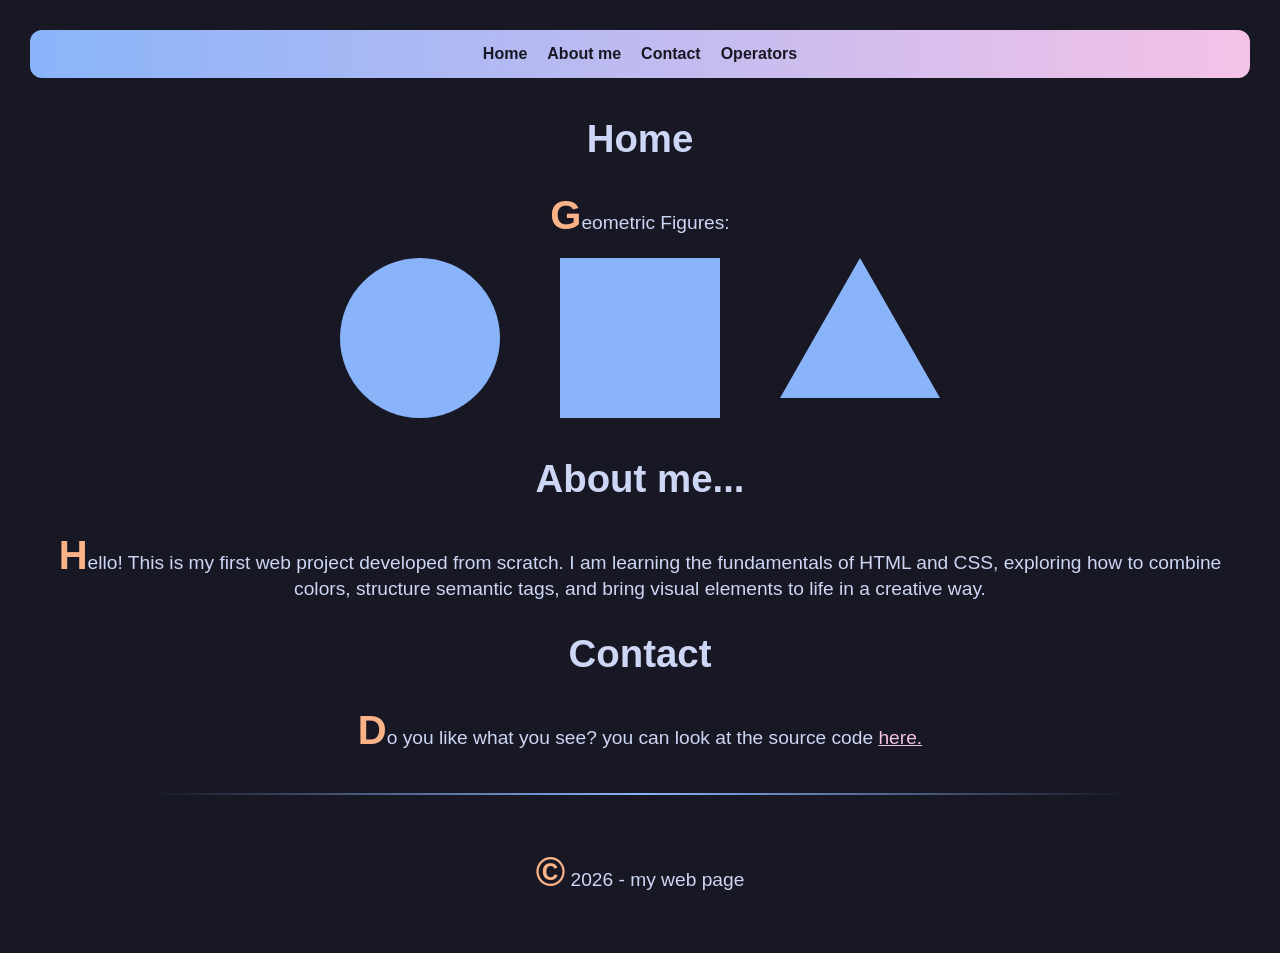
<file: first-assignment/index.html>
<!DOCTYPE html>
<html lang="en">
<head>
    <meta charset="UTF-8">
    <meta name="viewport" content="width=device-width, initial-scale=1.0">
    <title>Module 1 Laboratory</title>
    <link rel="stylesheet" href="styles.css">
</head>
<body>
  <!-- Header and nav -->
  <header>
    <nav>
      <ul>
        <li><a href="#home">Home</a></li>
        <li><a href="#about-me">About me</a></li>
        <li><a href="#contact">Contact</a></li>
        <li><a href="operators.html">Operators</a></li>
      </ul>
    </nav>
  </header>

  <!-- Main content -->
  <main>
    <section id="home">
      <h1> Home </h1>
      <p id="first-letter">Geometric Figures: </p>
      <div class="figures">
      <div class="circle-shape"></div>
      <div class="square-shape"></div>
      <div class="triangle-shape"></div>
    </div>
    </section>
     <!-- about me content -->
    <section id="about-me">
      <h2> About me... </h2>
      <p>Hello! This is my first web project developed from scratch. I am learning the fundamentals of HTML and CSS, exploring how to combine colors, structure semantic tags, and bring visual elements to life in a creative way. </p>
    </section>
 <!-- contact -->
    <section id="contact">
      <h2>Contact</h2>
      <p>Do you like what you see? you can look at the source code <a href="https://github.com/BR4DL4Y/javascript-course">here.</a></p>
  </section>
  <hr>
  <footer>
    <p>&copy; 2026 - my web page</p>
  </footer>
  </main>
</body>
</html>
</file>
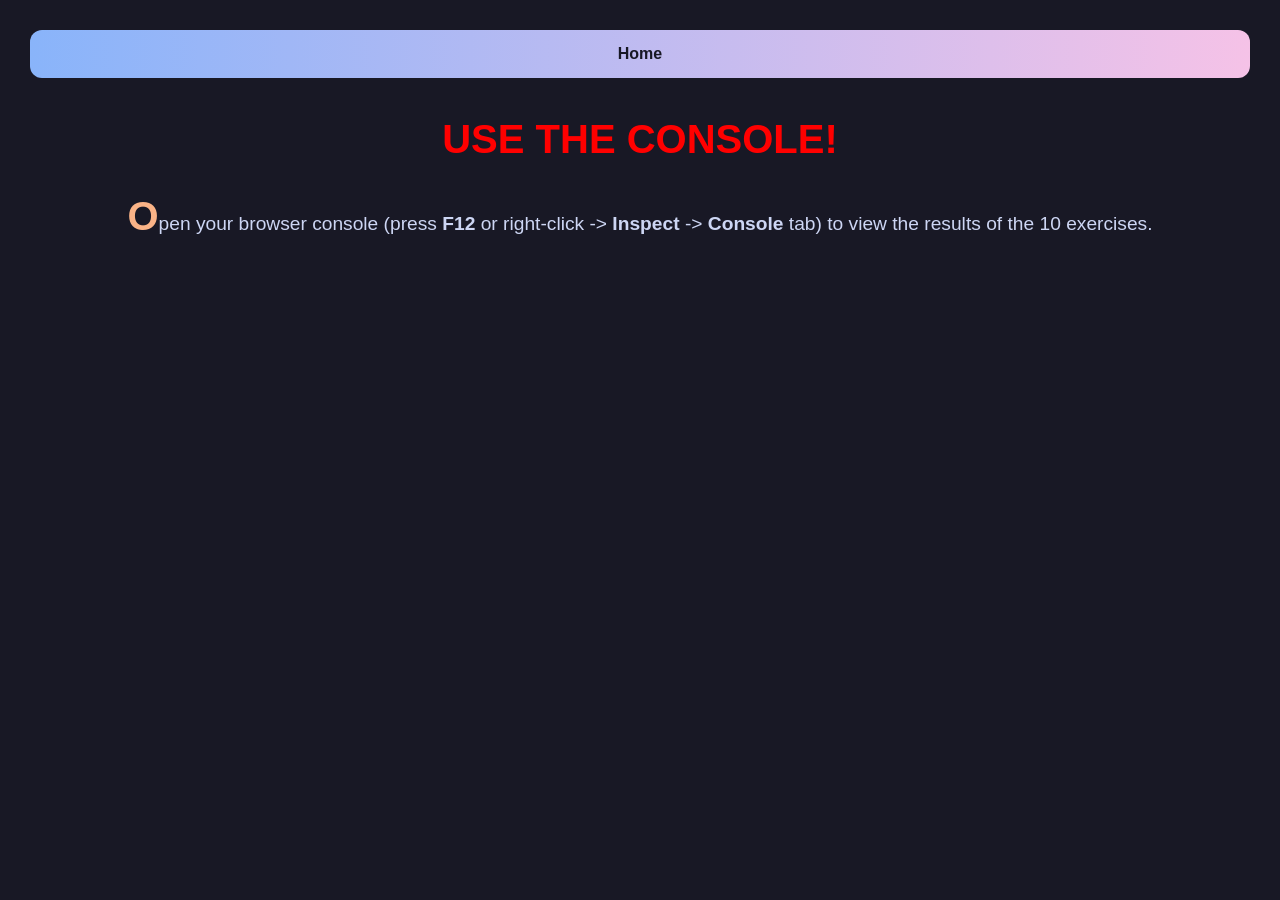
<file: first-assignment/operators.html>
<!DOCTYPE html>
<html lang="en">
<head>
    <meta charset="UTF-8">
    <meta name="viewport" content="width=device-width, initial-scale=1.0">
    <title>Practice 2 - IF</title>
    <link rel="stylesheet" href="styles.css">
</head>
<body>
    <header>
        <nav>
        <ul>
            <li><a href="index.html">Home</a></li>
        </ul>
        </nav>
    </header>
    <h1 style="color: red; font-size: 40px;">USE THE CONSOLE!</h1>
<p>Open your browser console (press <b>F12</b> or right-click -> <b>Inspect</b> -> <b>Console</b> tab) to view the results of the 10 exercises.</p>
    <script src="index.js"></script>
</body>
</html>
</file>
<file: first-assignment/styles.css>
html {
  scroll-behavior: smooth;
}
* {
  margin: 0;
  padding: 0;
  box-sizing: border-box;
}

body {
  font-family: 'Segoe UI', Tahoma, Geneva, Verdana, sans-serif;
  padding: 30px;
  background-color: #181825;
  text-align: center;
  color: #CDD6F4;
}

header {
  background: linear-gradient(to right, #89B4FA, #F5C2E7);
  margin-bottom: 20px;
  border-radius: 12px;
  padding: 15px 0;
}

nav ul {
  list-style: none;
  display: flex;
  justify-content: center;
  gap: 20px;
}

nav li a {
  text-decoration: none;
  color: #181825;
  font-weight: bold;
  transition: color 0.3s ease-in-out;
}

h1, h2 {
  padding: 1.2rem;
  margin: 0.8rem;
  font-size: 2.4rem;
}

p {
  font-size: 1.2rem;
}

p::first-letter {
  font-size: 2.5rem;
  color: #FAB387;
  text-transform: uppercase;
  font-weight: bold;
}

footer {
  margin: 0.9rem;
  padding: 0.9rem;
  font-size: 0.9rem;
}

.figures {
  display: flex;
  justify-content: center; 
  gap: 60px;               
  margin-top: 20px;
  transition: transform 0.3s ease-out;
  flex-wrap: wrap;
  margin: 20px 0;
}

.circle-shape {
  border-radius: 50%;
  width: 160px;
  height: 160px;
  background-color: #89B4FA;
}

.square-shape {
  width: 160px;
  height: 160px;
  background-color: #89B4FA;
}

.triangle-shape {
  width: 0;                    
  height: 0;                    
  background-color: transparent;
  border-left: 80px solid transparent;  
  border-right: 80px solid transparent;  
  border-bottom: 140px solid #89B4FA;
}

nav li a:hover{
  color: #FFFFFF;
  transition: color 0.3s ease-in;
}
header:hover {
  background: linear-gradient(to right, #89B4FA, #F5C2E7);
  transition: background 0.4s ease-in;
}

.circle-shape, .square-shape, .triangle-shape {
  transition: transform 0.3s ease-in-out; 
}
.circle-shape:hover, .square-shape:hover, .triangle-shape:hover {
  transform: scale(1.1);
  transition: transform 0.3s ease-in-out; 
}

hr {
  border: none;                     
  height: 2px;                     
  background: linear-gradient(to right, transparent, #89B4FA, transparent); 
  margin: 40px auto;                
  width: 80%;                       
}
a {
  color: #F5C2E7;
}

.circle-shape, .square-shape, .triangle-shape {
  max-width: 100%;
}

media (max-width: 600px) {
  .figures {
    gap: 15px;
  }
  
  .circle-shape, .square-shape {
    width: 85px;
    height: 85px;
  }

  .triangle-shape {
    border-left: 42px solid transparent;  
    border-right: 42px solid transparent;  
    border-bottom: 75px solid #89B4FA;
  }
}
</file>
